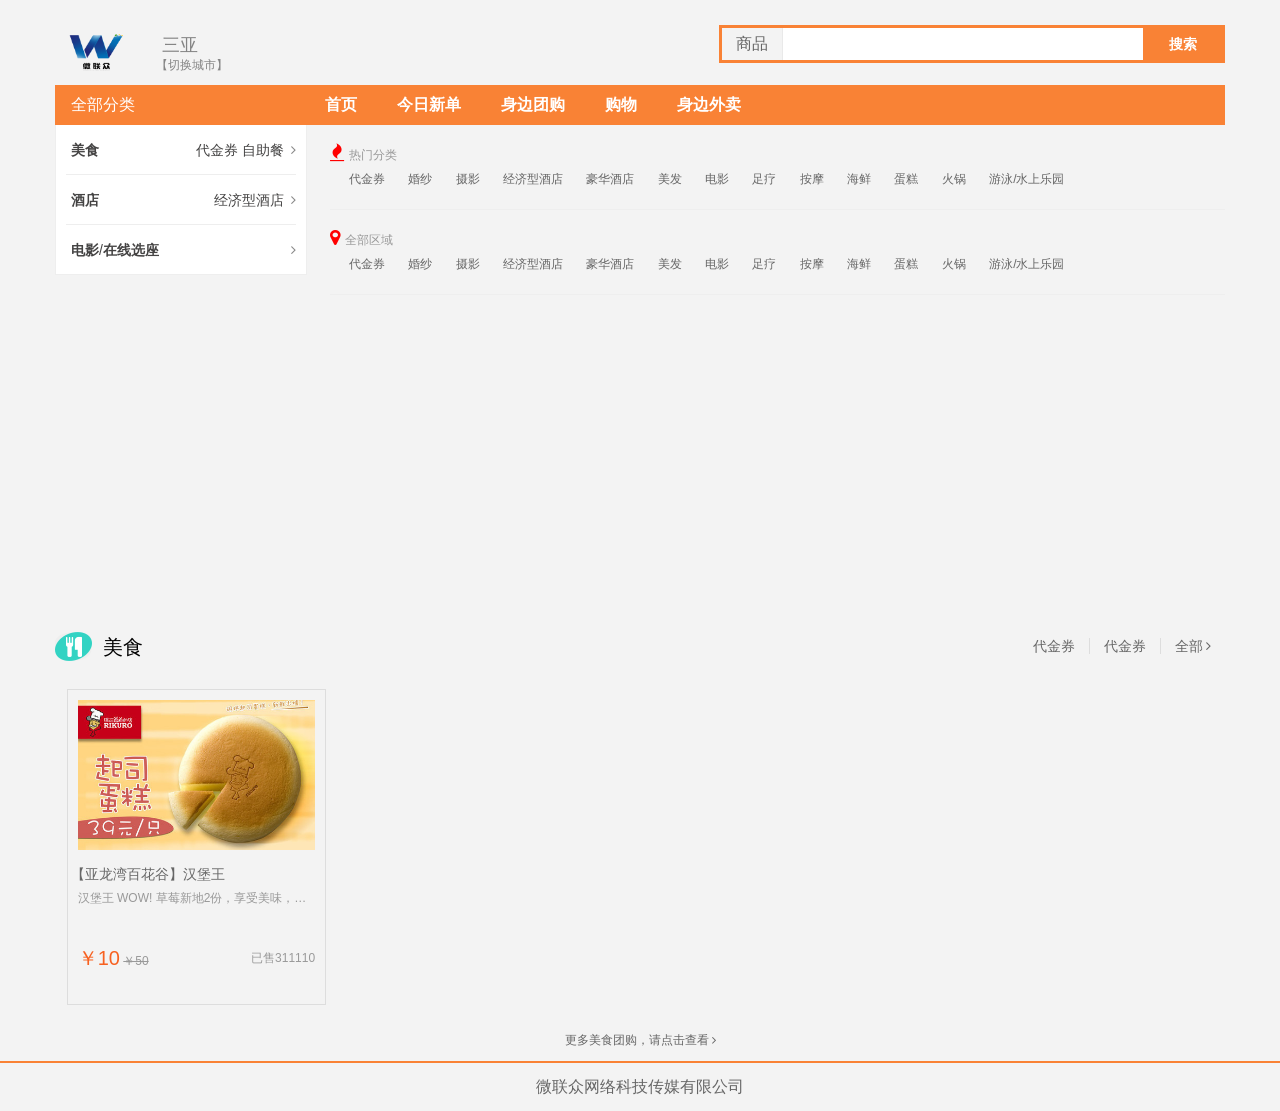
<file: index.html>
<!DOCTYPE html>
<html>
<head lang="en">
    <meta http-equiv="Content-Type" content="text/html; charset=UTF-8">
    <meta name="renderer" content="webkit">
    <meta http-equiv="X-UA-Compatible" content="IE=Edge">
    <meta name="application-name" content="美团网－美团一次 美一次，精品生活">
    <meta name="description" content="三亚美团网-三亚团购首选,专业品质三亚团购网!为您提供三亚美食,电影票,KTV,酒店,旅游等三亚团购大全,三亚团购网站大全三亚美团网,您身边的吃喝玩乐好帮手!">
    <meta name="keywords" content="三亚团购,三亚团购网,三亚团购大全,三亚团购网站,三亚团购网站大全">


    <link rel="shortcut icon" href="/favicon.ico">
    <link rel="stylesheet" href="css/index.css"/>

    <title>三亚美团</title>
</head>
<body>
    <div class="warp">
        <header>
            <div class="head-main clearfix">
                <div class="head-logo"><a href="#"><h1>摇一摇</h1></a></div>
                <div class="city-box">
                    <h2 class="city-name">三亚</h2>
                    <span class="city-link">【<a class="link" href="http://www.55tuan.com/city_list.html">切换城市</a>】</span>
                </div>
                <div class="search-box">
                    <div class="search-option">
                        商品
                    </div>
                    <form action="/s/">
                        <input class="search-txt" type="text" name="w" maxlength="20" autocomplete="false"/>
                        <button class="search-submit" type="submit">搜索</button>
                    </form>
                </div>
            </div>

            <nav class="head-main-nav clearfix">
                <ul class="head-nav-ul">
                    <li class="all-cate">
                        <h3>全部分类</h3>
                        <div class="extra"></div>

                        <ul class="level2-cate">
                            <li>
                                <div class="level12-cate-main">
                                    <a class="link" href="#">美食</a>
                                    <div class="extra">
                                        <a href="#" class="link">代金券</a>
                                        <a href="#" class="link">自助餐</a>
                                        <i class="icon-angle-right"></i>
                                    </div>
                                    <div class="level13-cate">
                                        <ul class="level13-cate-r1">
                                            <header><a class="link" href="#">美食</a></header>
                                            <li><a href="#" class="link">代金券</a></li>
                                            <li><a href="#" class="link">火锅</a></li>
                                        </ul>
                                        <ul class="level13-cate-r2">
                                            <header><a class="link" href="#">其它美食</a></header>
                                            <li><a href="#" class="link">其它美食</a></li>
                                            <li><a href="#" class="link">东北菜</a></li>
                                        </ul>

                                    </div>
                                </div>
                            </li>
                            <li>
                                <div class="level12-cate-main">
                                    <a class="link" href="#">酒店</a>
                                    <div class="extra">
                                        <a href="#" class="link">经济型酒店</a>
                                        <i class="icon-angle-right"></i>
                                    </div>
                                    <div class="level13-cate">
                                        <ul class="level13-cate-r1">
                                            <header><a class="link" href="#">经济型酒店</a></header>
                                            <li><a href="#" class="link">度假酒店</a></li>
                                            <li><a href="#" class="link">温泉酒店</a></li>
                                        </ul>

                                    </div>
                                </div>
                            </li>
                            <li>
                                <div class="level12-cate-main">
                                    <a class="link" href="#">电影</a>/<a class="link" href="#">在线选座</a>
                                    <div class="extra">
                                        <i class="icon-angle-right"></i>
                                    </div>
                                </div>
                            </li>


                        </ul>
                    </li>
                    <li><a href="#">首页</a></li>
                    <li><a href="#">今日新单</a></li>
                    <li><a href="#">身边团购</a></li>
                    <li><a href="#">购物</a></li>
                    <li><a href="#">身边外卖</a></li>
                </ul>
            </nav>
        </header>

        <article class="content">
            <header class="content-header">
                <section class="content-cell content-hot">
                    <header>
                        <i class="icon-fire"></i>热门分类
                    </header>
                    <ul>
                        <li><a href="#">代金券</a></li>
                        <li><a href="#">婚纱</a></li>
                        <li><a href="#">摄影</a></li>
                        <li><a href="#">经济型酒店</a></li>
                        <li><a href="#">豪华酒店</a></li>
                        <li><a href="#">美发</a></li>
                        <li><a href="#">电影</a></li>
                        <li><a href="#">足疗</a></li>
                        <li><a href="#">按摩</a></li>
                        <li><a href="#">海鲜</a></li>
                        <li><a href="#">蛋糕</a></li>
                        <li><a href="#">火锅</a></li>
                        <li><a href="#">游泳/水上乐园</a></li>
                    </ul>
                </section>

                <section class="content-cell content-range">
                    <header>
                        <i class="icon-map-marker"></i>全部区域
                    </header>
                    <ul>
                        <li><a href="#">代金券</a></li>
                        <li><a href="#">婚纱</a></li>
                        <li><a href="#">摄影</a></li>
                        <li><a href="#">经济型酒店</a></li>
                        <li><a href="#">豪华酒店</a></li>
                        <li><a href="#">美发</a></li>
                        <li><a href="#">电影</a></li>
                        <li><a href="#">足疗</a></li>
                        <li><a href="#">按摩</a></li>
                        <li><a href="#">海鲜</a></li>
                        <li><a href="#">蛋糕</a></li>
                        <li><a href="#">火锅</a></li>
                        <li><a href="#">游泳/水上乐园</a></li>
                    </ul>
                </section>

            </header>

            <div class="content-main">
                <section class="cate-list">
                    <header class="clearfix">
                        <div class="cate-title"><div class="cate-icon"><i class="icon-food"></i></div>美食</div>
                        <div class="cate-subs">
                            <ul>
                                <li><a href="#">代金券</a></li>
                                <li><a href="#">代金券</a></li>
                                <li><a href="#">全部<i class="icon-angle-right"></i></a></li>
                            </ul>
                        </div>
                    </header>
                    <div class="cate-list-content clearfix">
                        <ul>
                            <li>
                                <div class="cate-list-info">
                                    <a href="#">
                                        <img src="images/test.jpg" alt=""/>
                                    </a>
                                    <div class="cate-list-txt">
                                        <a href="#" class="link">
                                            <h3>【亚龙湾百花谷】汉堡王</h3>
                                            <p>汉堡王 WOW! 草莓新地2份，享受美味，从此开始</p>
                                        </a>

                                        <p class="cate-list-info-detail">
                                            <span class="price">￥10</span>
                                            <span class="after-price">￥50</span>
                                            <span class="sales">已售311110</span>
                                        </p>
                                    </div>
                                </div>
                                <div class="cate-list-qrcode" style="background-image:url(images/qrcode_test.jpg)"></div>
                            </li>
                        </ul>

                    </div>
                    <footer><a href="#">更多美食团购，请点击查看<i class="icon-angle-right"></i></a></footer>
                </section>


            </div>
        </article>

        <footer>
            <a href="#">微联众网络科技传媒有限公司</a>
        </footer>
    </div>
</body>
</html>
</file>
<file: css/index.css>
@import "font-awesome.min.css";

*{ margin: 0; padding:0; }

html{ color: #000;    background: #f3f3f3; }
img{ vertical-align: top; }
.clearfix:after{ content: ""; display: block; clear: both; }
h1, h2, h3, h4, h5, h6 {    font-size: 100%;    font-weight: normal;    }
a:focus,input:focus,button:focus{ outline: none; }
a{ text-decoration: none; transition:color 200ms;}
a:hover{ color:#f98235!important; }
li{ list-style-type: none;   }
html,.search-txt{ font-family: "Microsoft Yahei", "微软雅黑", Tahoma, Helvetica, Arial, sans-serif;/*font-family: "宋体",Tahoma,Verdana,Arial,sans-serif;*/ }


.warp > footer{ border-top:2px solid #f98235; }
.warp > footer >a{ line-height: 48px; height: 40px;  display: block; text-align: center; color:#666;   }
.head-main,.head-main-nav,.content{  width:1170px;    }
.head-main{ margin:5px auto; }
.head-main div{ float:left; }
.head-logo{ width: 82px;    height: 54px;    margin-top: 21px;    font-size:0;   background: url(../images/logo.png) no-repeat center center; background-size: auto 100%;}
.city-box{ font-family: "Microsoft Yahei", "微软雅黑", Tahoma, Helvetica, Arial, sans-serif; margin: 30px 0 0 25px;  }
.city-name{ font-size: 18px;    line-height: 20px;    height: 20px;    color: #848484;   }
.city-link{ display: block;    width: 75px;    height: 20px;    line-height: 20px;    color: #848484;    font-size: 12px; margin-left:-6px; }
.city-link a{ font-size: 12px;    color: #848484;}
.search-box{ float:right!important; width:500px;   border: solid 3px #f98235;  margin-top:20px;}
.search-option{ border-right: 1px solid #e9e9e9; width:60px; text-align: center; color:#666;}
.search-option,.search-txt,.search-submit{ height:32px; line-height: 32px;}
.search-txt {  background: #fff;    left: 63px;   text-indent: 1em;    width: 360px;   font-size: 14px;    border:none;   }
.search-submit{ float:right;    color:#ffffff;    width:79px;    border:none;    background: #f98235;  font-size: 14px;    font-weight: bold;}

/**------直接显示分类*/
.head-main-nav{  margin:0 auto;    background: #f98235;}
.head-nav-ul > li{ float:left; line-height: 40px; }
.head-nav-ul > li > a{ font-weight: bold;  padding:0 20px; color:#fff; display:block; height:100%; transition: background 400ms ease-out;}
.head-nav-ul > li > a:hover{ background:#CF5F18; text-decoration: none; color:#ffffff!important; }
.head-nav-ul .all-cate h3{ text-indent: 1em; }
.head-nav-ul .all-cate{ width:250px;  color:#fff; cursor: default; position: relative; z-index: 1; }
.head-nav-ul .all-cate .arrow{ line-height:40px; float: right; font-size:30px; margin-right: 10px; display:none; }
.head-nav-ul .all-cate li a,.level2-cate{ color:#444343; }
/*------滑动显示分类*/
.hoverNav .head-nav-ul .level2-cate{ display:none; }
.hoverNav .head-nav-ul .all-cate:hover .level2-cate{ display: block; }
.hoverNav .head-nav-ul .all-cate:hover .arrow:before{ content: "\f106"; }
.hoverNav .head-nav-ul .all-cate .arrow{ display:inline; }

.level2-cate{ position:absolute; width:250px; border-left:1px solid #eee; border-right:1px solid #eee; border-bottom:1px solid #eee; background:#fff;}
.level2-cate:hover{ border-left:1px solid #CF5F18;  border-bottom:1px solid #CF5F18; }
.level2-cate > li .level12-cate-main{ font-size: 14px; margin: 0 10px; padding: 5px 0 4px 5px; border-top:1px solid #eee}
.level2-cate > li:first-child .level12-cate-main{ border-top: none; }
.level2-cate > li > .level12-cate-main > a{ font-weight: bold; }
.level2-cate > li:hover{ background: #E7E7E7; }
.level2-cate .extra{ float:right; }
.level2-cate .extra,.level2-cate .extra > a{ color:#888; }
.level2-cate .extra .icon-angle-right,.content-main .icon-angle-right{ margin-left: 3px; }
.level2-cate .level13-cate{ display: none;     white-space: nowrap; position: absolute;   top:0;   left:100%;    height: 100%;    width:auto;   min-width:100px; text-indent: 10px;    border-right:1px solid #CF5F18;    border-bottom:1px solid #CF5F18; background-color: #ffffff;}
.level2-cate .level13-cate ul{    width:125px;  display:inline-block; line-height: 23px; font-size: 12px;   vertical-align: top;}
.level2-cate .level13-cate ul header a{ font-size: 20px;  }
.level2-cate .level13-cate ul header{ margin:15px 0; line-height: 24px; height:24px; }
.level2-cate > li:hover .level13-cate{ display: block }

.content { margin:0 auto; font-size:12px; line-height: 24px; }
.content .content-header{ margin: 0 0 30px 275px; height:477px; }
.content .content-cell{ padding: 18px 0; border-bottom:1px solid #eee; }
.content .content-cell > header{   line-height: 24px;  color: #999;    font-size: 12px;    font-weight: 400;}
.content .content-cell ul{ margin-left:19px;}
.content .content-cell .icon-fire,.content .content-cell .icon-map-marker{ color: red; font-size:18px; margin-right:5px;}
.content .content-cell li{   display: inline-block;    margin-right: 20px; }
.content .content-cell li a { color: #666; }

.cate-list > header{ margin-bottom: 15px; line-height: 30px;}
.cate-list .cate-title{ font-size:20px; float:left;}
.cate-list .cate-icon{ height: 29px;  width: 38px; margin-right:10px; text-align: center; color: #fff; background: url(../images/cate-title.png); float:left;  }
.cate-list .cate-subs{ float:right; }
.cate-list .cate-subs li{ float:left; }
.cate-list .cate-subs li a { padding:0 1em; height: 14px; line-height: 14px; font-size: 14px;  color: #666; border-right: 1px solid #ddd;}
.cate-list .cate-subs li:last-child a{ border-right: none; }
.cate-list .cate-list-content li{ overflow: hidden; width:22%;  margin:1%; float: left; position:relative; border: 1px solid #ddd; }
.cate-list .cate-list-info{ margin: 10px;}
.cate-list .cate-list-info > a >img{ width:100%; height:150px; }
.cate-list .cate-list-txt,.cate-list .cate-list-info-detail{ padding-top: 1em; }
.cate-list .cate-list-txt h3{ font-size: 14px; color: #666; text-indent: -.5em;}
.cate-list .cate-list-txt p{ color: #999; height: 4em; overflow-y: auto;}
.cate-list .cate-list-txt h3,.cate-list .cate-list-txt p{ white-space: nowrap;  overflow: hidden; text-overflow: ellipsis; }
.cate-list .cate-list-txt a.link:hover h3,.cate-list .cate-list-txt a.link:hover p{ color:#f98235 }
.cate-list .cate-list-txt .price{   color: #f76120; font-size: 20px; }
.cate-list .cate-list-txt .after-price{   text-decoration: line-through; }
.cate-list .cate-list-txt .sales{ float:right; }
.cate-list .cate-list-qrcode{ transition:all 200ms; top:-100%; position: absolute; width:100%; height: 100%; background-repeat: no-repeat; background-size:90% auto; background-position: center center; background-color: #fff; }
.cate-list .cate-list-content li:hover .cate-list-qrcode{ top:0; }
.cate-list > footer{ margin-bottom:5px; }
.cate-list > footer > a{ line-height: 48px; height: 40px;  display: block; text-align: center; color:#666; }
.cate-list .pages{  text-align: center; }
.cate-list .pages li{ display: inline-block; }
.cate-list .pages li a{ display:block; padding: 0 1em; height:30px; line-height:30px; margin:0 1px; color:#f76120; border:1px solid #fff;}
.cate-list .pages li:hover a{ border:1px solid #f76120; }
.cate-list .pages li.active a{ background:#f76120; border:1px solid #f76120; color:#fff; }
.cate-list .pages li.active:hover a{ color:#fff!important; }
.cate-list .pages li i{ font-size: 1.3em; margin-left: 0.2em; font-weight: bold; }

.filters{ margin: 1em; border: 1px solid #eee;}
.filters > section{ margin:0 1em; padding:.5em; border-bottom:1px dotted #eee; }
.filters > section li{ float:left; }
.filters > section > header{ float:left; margin-right:.5em;}
.filters > section  a{ color: #666; display:block; height:100%; padding:0 .5em; margin: 1px 2px; border-radius: 5px; }
.filters > section  a:hover,.filters > section  li.active a{ background:#f76120; color:#fff!important; }
</file>
